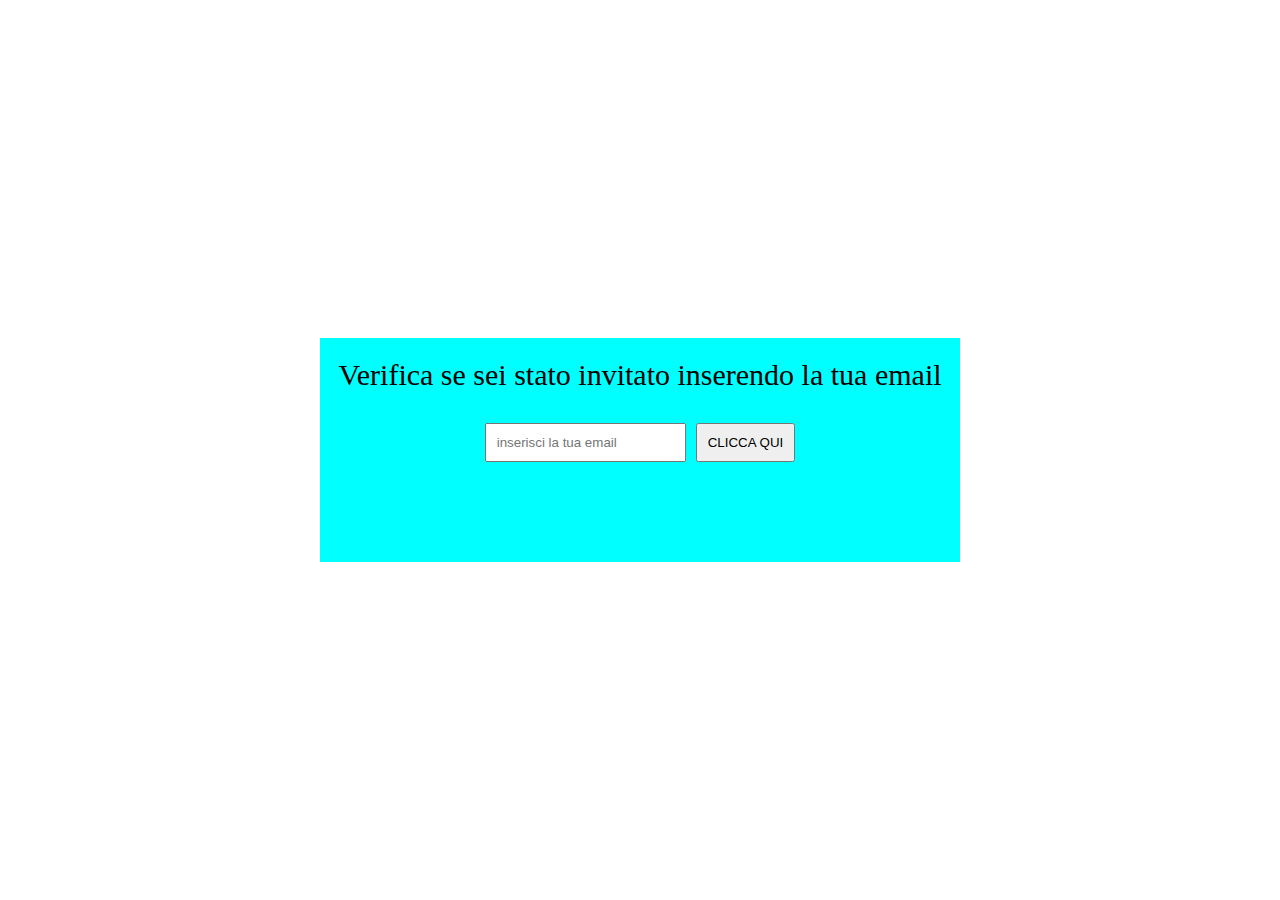
<file: esercizio email/index.html>
<!DOCTYPE html>
<html lang="en">
<head>
    <meta charset="UTF-8">
    <meta http-equiv="X-UA-Compatible" content="IE=edge">
    <meta name="viewport" content="width=device-width, initial-scale=1.0">
    <link rel="stylesheet" href="style.css">
</head>
<body>
    <main>
    <div class="container">
        <div class="verifica">Verifica se sei stato invitato inserendo la tua email</div>
     <div class="form">
     <input type="text" id="nuovaemail" placeholder="inserisci la tua email">
     <button id="tasto">CLICCA QUI</button> 
     </div>
     <div class="risposta">
     <div id="title"></div>
     </div>
    </div> 
    </main>


    <script src="main.js"></script>
    
</body>
</html>
</file>
<file: esercizio email/style.css>
*{
    margin: 0;
    padding: 0;
    box-sizing: border-box;
}
main{
    display: flex;
    justify-content: center;
    align-items: center;
    height: 100vh;
}

.container{
    background-color: aqua;
    width: 50%;
    /* height: 300px; */
    padding-top: 20px;
    padding-bottom: 20px;
}
.verifica{
    font-size: 30px;
    color: black;
    text-align: center;
}
.form{
    width: 100%;
    height: 100px;
    display: flex;
    justify-content: center;
    align-items: center;
}
.risposta{
    width: 100%;
    height: 50px;
    display: flex;
    justify-content: center;
    align-items: center;
}
#nuovaemail{
    margin-right: 10px;
    padding: 10px;

}
#tasto{
    padding: 10px;
    
}
#title{
    font-size: 30px;
    color: blueviolet;
    
}
</file>
